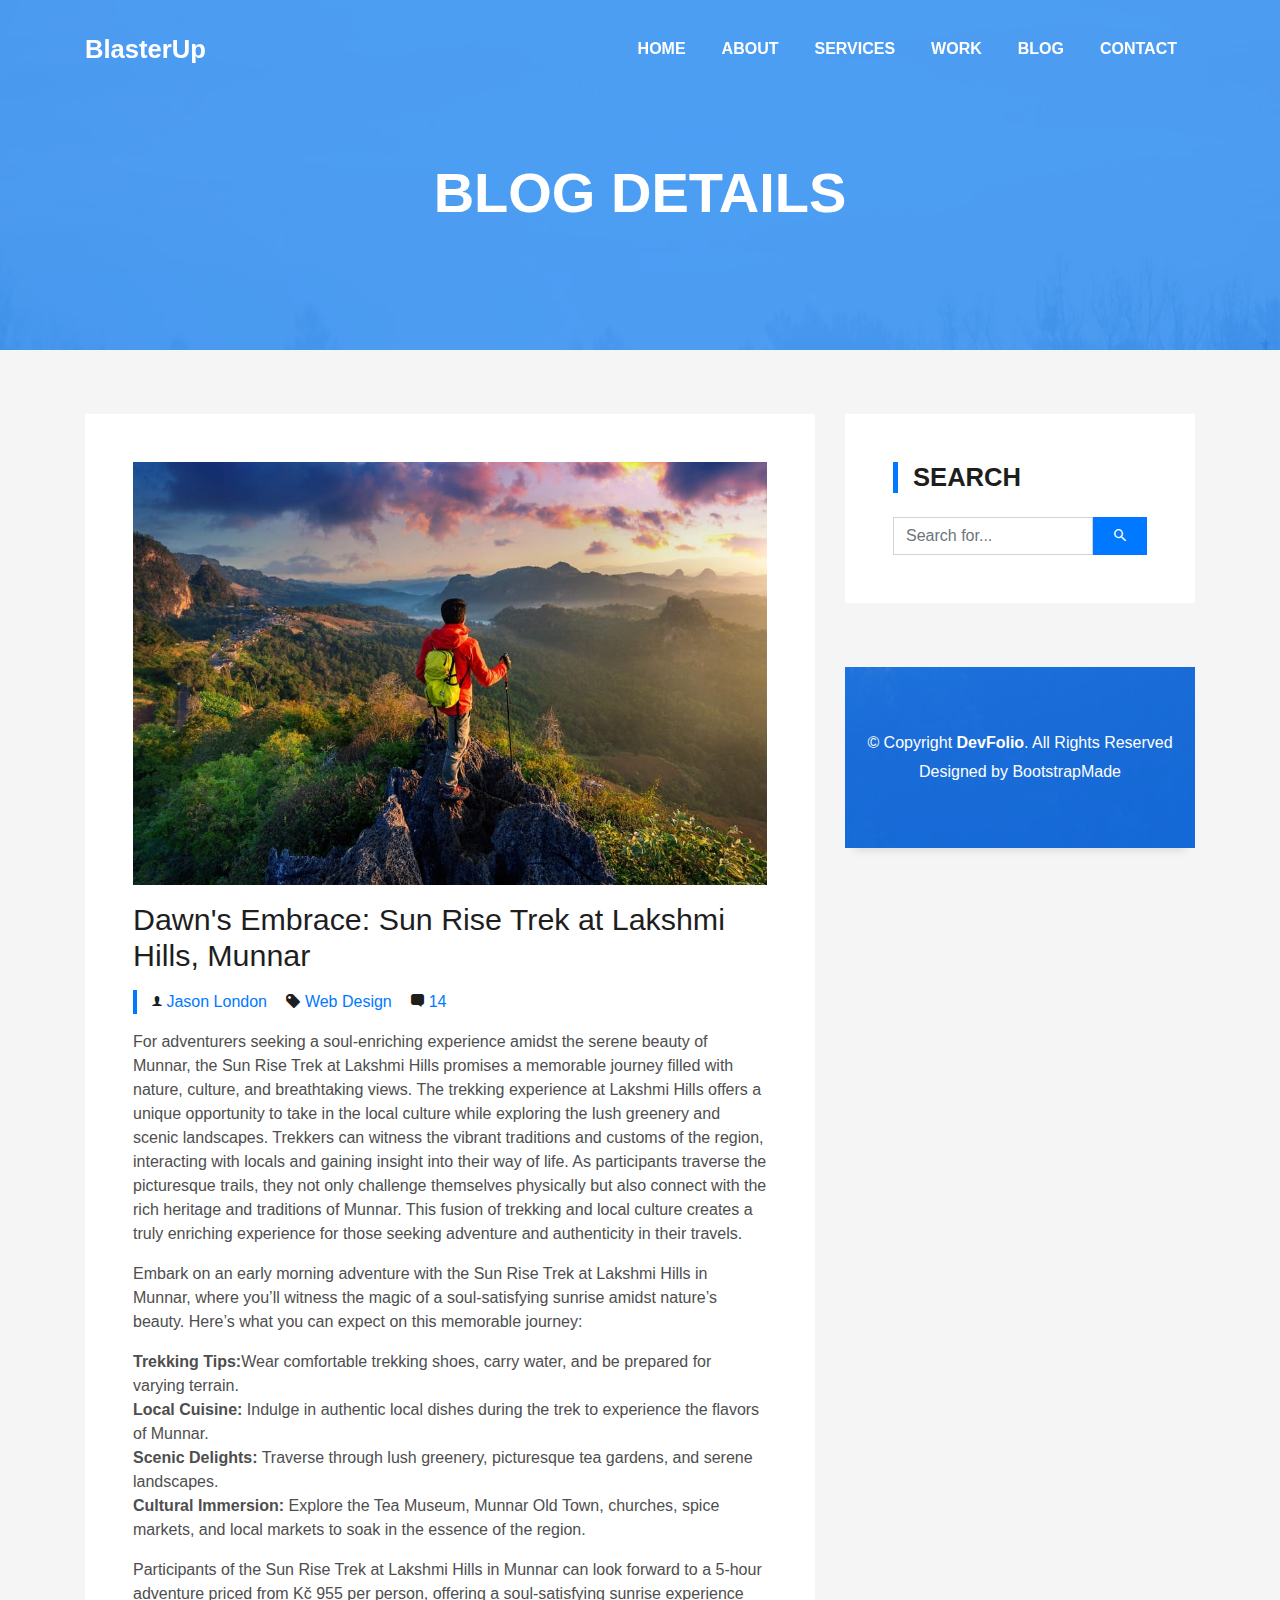
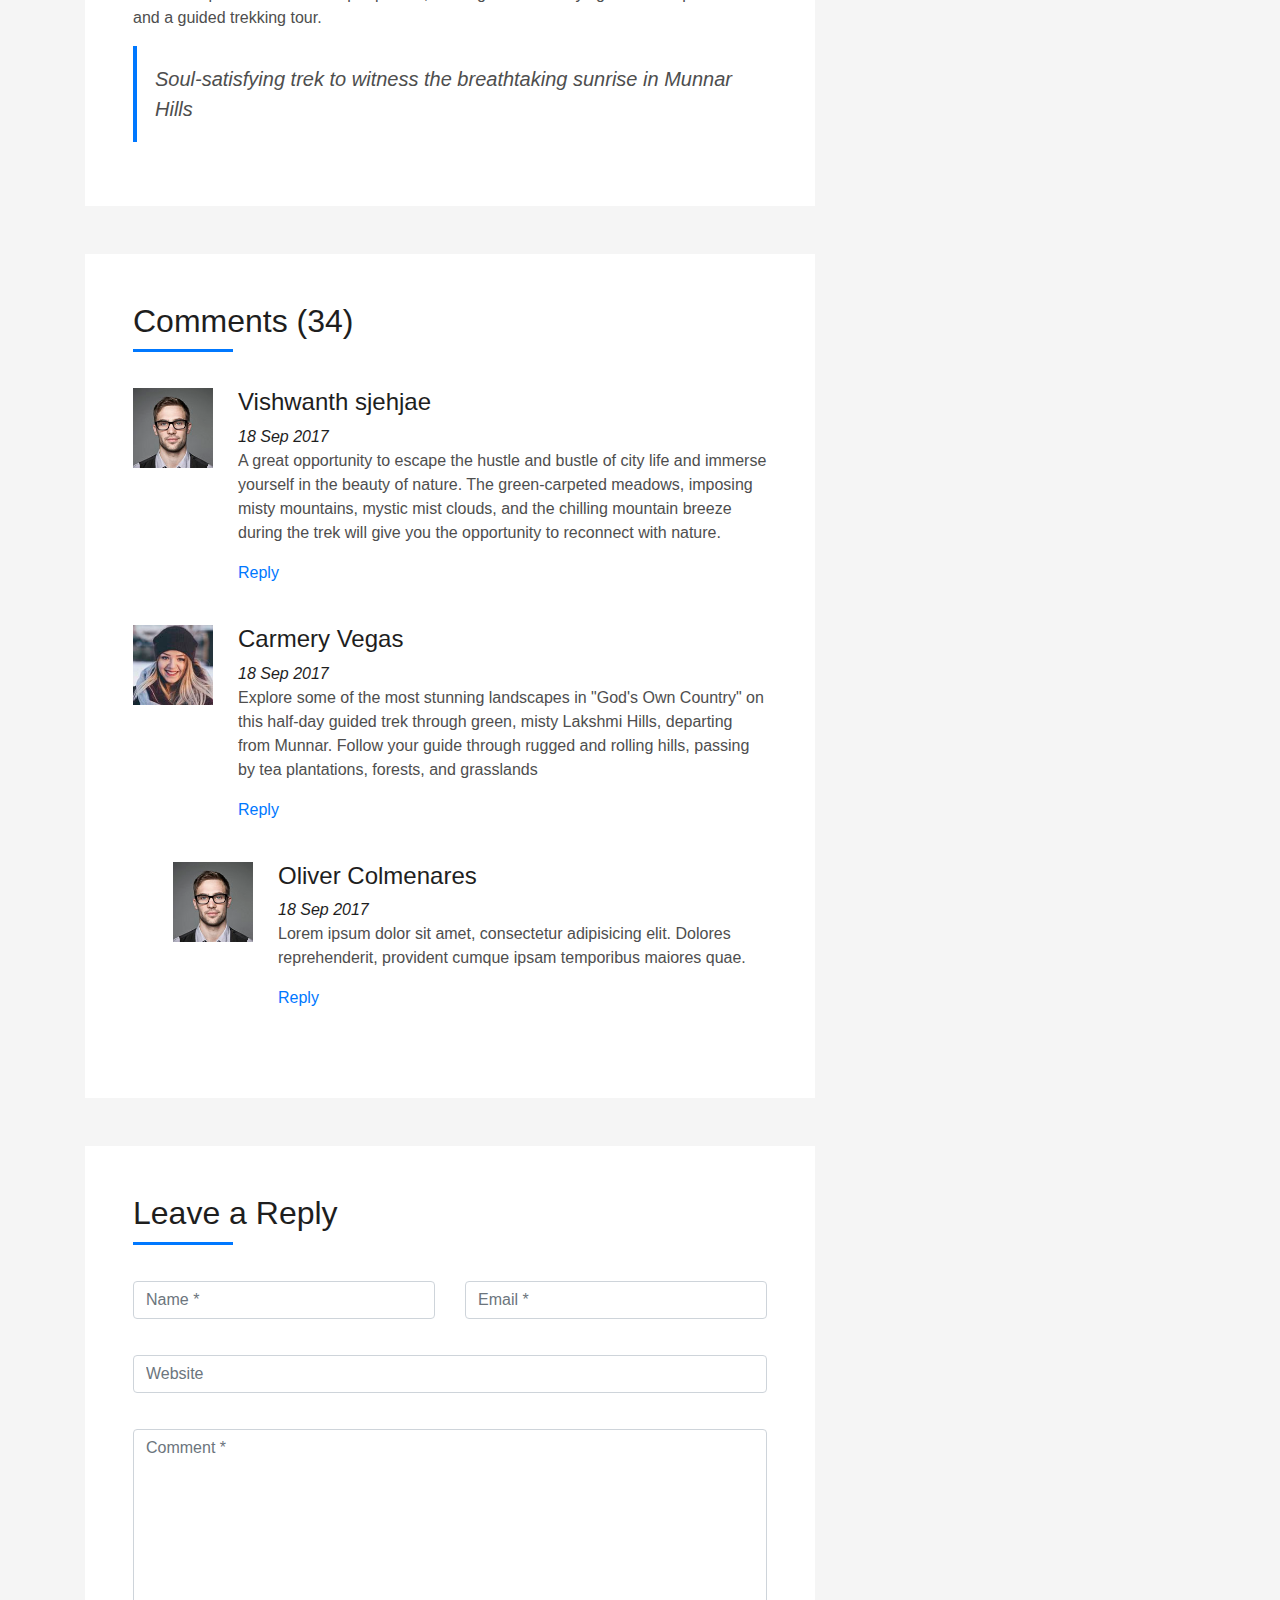
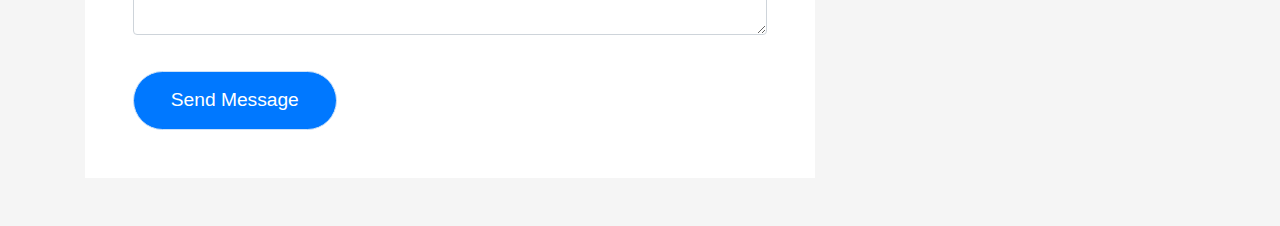
<file: blog-single.html>
<!DOCTYPE html>
<html lang="en">
<head>
  <meta charset="utf-8">
  <title>DevFolio Bootstrap Template</title>
  <meta content="width=device-width, initial-scale=1.0" name="viewport">
  <meta content="" name="keywords">
  <meta content="" name="description">

  <!-- Favicons -->
  <link href="img/favicon.png" rel="icon">
  <link href="img/apple-touch-icon.png" rel="apple-touch-icon">

  <!-- Bootstrap CSS File -->
  <link href="lib/bootstrap/css/bootstrap.min.css" rel="stylesheet">

  <!-- Libraries CSS Files -->
  <link href="lib/font-awesome/css/font-awesome.min.css" rel="stylesheet">
  <link href="lib/animate/animate.min.css" rel="stylesheet">
  <link href="lib/ionicons/css/ionicons.min.css" rel="stylesheet">
  <link href="lib/owlcarousel/assets/owl.carousel.min.css" rel="stylesheet">
  <link href="lib/lightbox/css/lightbox.min.css" rel="stylesheet">

  <!-- Main Stylesheet File -->
  <link href="css/style.css" rel="stylesheet">

  <!-- =======================================================
    Theme Name: DevFolio
    Theme URL: https://bootstrapmade.com/devfolio-bootstrap-portfolio-html-template/
    Author: BootstrapMade.com
    License: https://bootstrapmade.com/license/
  ======================================================= -->
</head>

<body>
  <!--/ Nav Star /-->
  <nav class="navbar navbar-b navbar-trans navbar-expand-md fixed-top" id="mainNav">
    <div class="container">
      <a class="navbar-brand js-scroll" href="#page-top">BlasterUp</a>
      <button class="navbar-toggler collapsed" type="button" data-toggle="collapse" data-target="#navbarDefault"
        aria-controls="navbarDefault" aria-expanded="false" aria-label="Toggle navigation">
        <span></span>
        <span></span>
        <span></span>
      </button>
      <div class="navbar-collapse collapse justify-content-end" id="navbarDefault">
        <ul class="navbar-nav">
          <li class="nav-item">
            <a class="nav-link js-scroll" href="index.html">Home</a>
          </li>
          <li class="nav-item">
            <a class="nav-link js-scroll" href="#">About</a>
          </li>
          <li class="nav-item">
            <a class="nav-link js-scroll" href="#">Services</a>
          </li>
          <li class="nav-item">
            <a class="nav-link js-scroll" href="#">Work</a>
          </li>
          <li class="nav-item">
            <a class="nav-link js-scroll" href="#">Blog</a>
          </li>
          <li class="nav-item">
            <a class="nav-link js-scroll" href="#">Contact</a>
          </li>
        </ul>
      </div>
    </div>
  </nav>
  <!--/ Nav End /-->

  <!--/ Intro Skew Star /-->
  <div class="intro intro-single route bg-image" style="background-image: url(img/overlay-bg.jpg)">
    <div class="overlay-mf"></div>
    <div class="intro-content display-table">
      <div class="table-cell">
        <div class="container">
          <h2 class="intro-title mb-4">Blog Details</h2>
        <!--<ol class="breadcrumb d-flex justify-content-center">
            <li class="breadcrumb-item">
              <a href="#">Home</a>
            </li>
            <li class="breadcrumb-item">
              <a href="#">Library</a>
            </li>
            <li class="breadcrumb-item active">Data</li>
          </ol>-->
        </div>
      </div>
    </div>
  </div>
  <!--/ Intro Skew End /-->

  <!--/ Section Blog-Single Star /-->
  <section class="blog-wrapper sect-pt4" id="blog">
    <div class="container">
      <div class="row">
        <div class="col-md-8">
          <div class="post-box">
            <div class="post-thumb">
              <img src="img/145.jpg" class="img-fluid" alt="">
            </div>
            <div class="post-meta">
              <h1 class="article-title">Dawn's Embrace: Sun Rise Trek at Lakshmi Hills, Munnar</h1>
              <ul>
                <li>
                  <span class="ion-ios-person"></span>
                  <a href="#">Jason London</a>
                </li>
                <li>
                  <span class="ion-pricetag"></span>
                  <a href="#">Web Design</a>
                </li>
                <li>
                  <span class="ion-chatbox"></span>
                  <a href="#">14</a>
                </li>
              </ul>
            </div>
            <div class="article-content">
              <p>
                For adventurers seeking a soul-enriching experience amidst the serene beauty of Munnar, 
                the Sun Rise Trek at Lakshmi Hills promises a memorable journey filled with nature, culture, and breathtaking views.
                The trekking experience at Lakshmi Hills offers a unique opportunity to take in the local culture while exploring the 
                lush greenery and scenic landscapes. Trekkers can witness the vibrant traditions and customs of the region, 
                interacting with locals and gaining insight into their way of life.
                As participants traverse the picturesque trails, they not only challenge themselves physically but also connect with 
                the rich heritage and traditions of Munnar. This fusion of trekking and local culture creates a truly enriching 
                experience for those seeking adventure and authenticity in their travels.
              </p>
              <p>
                Embark on an early morning adventure with the Sun Rise Trek at Lakshmi Hills in Munnar, 
                where you’ll witness the magic of a soul-satisfying sunrise amidst nature’s beauty. 
                Here’s what you can expect on this memorable journey:
              </p>
              <p>
                <strong>Trekking Tips:</strong>Wear comfortable trekking shoes, carry water, and be prepared for varying terrain.
              <br>
              <strong>Local Cuisine:</strong> Indulge in authentic local dishes during the trek to experience the flavors of Munnar.
              <br>
              <strong> Scenic Delights:</strong> Traverse through lush greenery, picturesque tea gardens, and serene landscapes.
              <br>
              <strong> Cultural Immersion:</strong> Explore the Tea Museum, Munnar Old Town, churches, spice markets, and local markets to soak in the essence of the region.
              <br>
              </p>
              <p>
                Participants of the Sun Rise Trek at Lakshmi Hills in Munnar can look forward to a 5-hour adventure priced from Kč 955 per person, 
                offering a soul-satisfying sunrise experience and a guided trekking tour.
              </p>
              <blockquote class="blockquote">
                <p class="mb-0">
                  Soul-satisfying trek to witness the breathtaking sunrise in Munnar Hills</p>
              </blockquote>
              
            </div>
          </div>
          <div class="box-comments">
            <div class="title-box-2">
              <h4 class="title-comments title-left">Comments (34)</h4>
            </div>
            <ul class="list-comments">
              <li>
                <div class="comment-avatar">
                  <img src="img/testimonial-2.jpg" alt="">
                </div>
                <div class="comment-details">
                  <h4 class="comment-author">Vishwanth sjehjae</h4>
                  <span>18 Sep 2017</span>
                  <p>
                    A great opportunity to escape the hustle and bustle of city life and immerse yourself in the beauty of nature. 
                    The green-carpeted meadows, imposing misty mountains, 
                    mystic mist clouds, and the chilling mountain breeze during the trek will give you the opportunity to reconnect with nature.
                  </p>
                  <a href="3">Reply</a>
                </div>
              </li>
              <li>
                <div class="comment-avatar">
                  <img src="img/testimonial-4.jpg" alt="">
                </div>
                <div class="comment-details">
                  <h4 class="comment-author">Carmery Vegas</h4>
                  <span>18 Sep 2017</span>
                  <p>
                    Explore some of the most stunning landscapes in "God's Own Country" on this half-day guided trek through green, misty Lakshmi Hills, departing from Munnar. 
                    Follow your guide through rugged and rolling hills, passing by tea plantations, forests, and grasslands
                  </p>
                  <a href="3">Reply</a>
                </div>
              </li>
              <li class="comment-children">
                <div class="comment-avatar">
                  <img src="img/testimonial-2.jpg" alt="">
                </div>
                <div class="comment-details">
                  <h4 class="comment-author">Oliver Colmenares</h4>
                  <span>18 Sep 2017</span>
                  <p>
                    Lorem ipsum dolor sit amet, consectetur adipisicing elit. Dolores reprehenderit, provident cumque
                    ipsam temporibus maiores
                    quae.
                  </p>
                  <a href="3">Reply</a>
                </div>
              </li>
              <!--
              <li>
                <div class="comment-avatar">
                  <img src="img/testimonial-2.jpg" alt="">
                </div>
                <div class="comment-details">
                  <h4 class="comment-author">Oliver Colmenares</h4>
                  <span>18 Sep 2017</span>
                  <p>
                    Lorem ipsum dolor sit amet, consectetur adipisicing elit. Dolores reprehenderit, provident cumque
                    ipsam temporibus maiores
                    quae natus libero optio.
                  </p>
                  <a href="3">Reply</a>
                </div>
              </li>
              -->
            </ul>
          </div>
          <div class="form-comments ">
            <div class="title-box-2">
              <h3 class="title-left">
                Leave a Reply
              </h3>
            </div>
            <form class="form-mf">
              <div class="row">
                <div class="col-md-6 mb-3">
                  <div class="form-group">
                    <input type="text" class="form-control input-mf" id="inputName" placeholder="Name *" required>
                  </div>
                </div>
                <div class="col-md-6 mb-3">
                  <div class="form-group">
                    <input type="email" class="form-control input-mf" id="inputEmail1" placeholder="Email *" required>
                  </div>
                </div>
                <div class="col-md-12 mb-3">
                  <div class="form-group">
                    <input type="url" class="form-control input-mf" id="inputUrl" placeholder="Website">
                  </div>
                </div>
                <div class="col-md-12 mb-3">
                  <div class="form-group">
                    <textarea id="textMessage" class="form-control input-mf" placeholder="Comment *" name="message"
                      cols="45" rows="8" required></textarea>
                  </div>
                </div>
                <div class="col-md-12">
                  <button type="submit" class="button button-a button-big button-rouded">Send Message</button>
                </div>
              </div>
            </form>
          </div>
        </div>
        <div class="col-md-4">
          <div class="widget-sidebar sidebar-search">
            <h5 class="sidebar-title">Search</h5>
            <div class="sidebar-content">
              <form>
                <div class="input-group">
                  <input type="text" class="form-control" placeholder="Search for..." aria-label="Search for...">
                  <span class="input-group-btn">
                    <button class="btn btn-secondary btn-search" type="button">
                      <span class="ion-android-search"></span>
                    </button>
                  </span>
                </div>
              </form>
            </div>
          </div>
          <!--
          <div class="widget-sidebar">
            <h5 class="sidebar-title">Recent Post</h5>
            <div class="sidebar-content">
              <ul class="list-sidebar">
                <li>
                  <a href="#">Atque placeat maiores.</a>
                </li>
                <li>
                  <a href="#">Lorem ipsum dolor sit amet consectetur</a>
                </li>
                <li>
                  <a href="#">Nam quo autem exercitationem.</a>
                </li>
                <li>
                  <a href="#">Atque placeat maiores nam quo autem</a>
                </li>
                <li>
                  <a href="#">Nam quo autem exercitationem.</a>
                </li>
              </ul>
            </div>
          </div>
          <div class="widget-sidebar">
            <h5 class="sidebar-title">Archives</h5>
            <div class="sidebar-content">
              <ul class="list-sidebar">
                <li>
                  <a href="#">September, 2017.</a>
                </li>
                <li>
                  <a href="#">April, 2017.</a>
                </li>
                <li>
                  <a href="#">Nam quo autem exercitationem.</a>
                </li>
                <li>
                  <a href="#">Atque placeat maiores nam quo autem</a>
                </li>
                <li>
                  <a href="#">Nam quo autem exercitationem.</a>
                </li>
              </ul>
            </div>
          </div>
          <div class="widget-sidebar widget-tags">
            <h5 class="sidebar-title">Tags</h5>
            <div class="sidebar-content">
              <ul>
                <li>
                  <a href="#">Web.</a>
                </li>
                <li>
                  <a href="#">Design.</a>
                </li>
                <li>
                  <a href="#">Travel.</a>
                </li>
                <li>
                  <a href="#">Photoshop</a>
                </li>
                <li>
                  <a href="#">Corel Draw</a>
                </li>
                <li>
                  <a href="#">JavaScript</a>
                </li>
              </ul>
            </div>
          </div>
        </div>
      </div>
    </div>
  </section>
  <!--/ Section Blog-Single End /-->

  <!--/ Section Contact-Footer Star /-->
  <section class="paralax-mf footer-paralax bg-image sect-mt4 route" style="background-image: url(img/overlay-bg.jpg)">
    <div class="overlay-mf"></div>
    <footer>
      <div class="container">
        <div class="row">
          <div class="col-sm-12">
            <div class="copyright-box">
              <p class="copyright">&copy; Copyright <strong>DevFolio</strong>. All Rights Reserved</p>
              <div class="credits">
                <!--
                  All the links in the footer should remain intact.
                  You can delete the links only if you purchased the pro version.
                  Licensing information: https://bootstrapmade.com/license/
                  Purchase the pro version with working PHP/AJAX contact form: https://bootstrapmade.com/buy/?theme=DevFolio
                -->
                Designed by <a href="https://bootstrapmade.com/">BootstrapMade</a>
              </div>
            </div>
          </div>
        </div>
      </div>
    </footer>
  </section>
  <!--/ Section Contact-footer End /-->

  <a href="#" class="back-to-top"><i class="fa fa-chevron-up"></i></a>
  <div id="preloader"></div>

  <!-- JavaScript Libraries -->
  <script src="lib/jquery/jquery.min.js"></script>
  <script src="lib/jquery/jquery-migrate.min.js"></script>
  <script src="lib/popper/popper.min.js"></script>
  <script src="lib/bootstrap/js/bootstrap.min.js"></script>
  <script src="lib/easing/easing.min.js"></script>
  <script src="lib/counterup/jquery.waypoints.min.js"></script>
  <script src="lib/counterup/jquery.counterup.js"></script>
  <script src="lib/owlcarousel/owl.carousel.min.js"></script>
  <script src="lib/lightbox/js/lightbox.min.js"></script>
  <script src="lib/typed/typed.min.js"></script>
  <!-- Contact Form JavaScript File -->
  <script src="contactform/contactform.js"></script>

  <!-- Template Main Javascript File -->
  <script src="js/main.js"></script>

</body>
</html>
</file>
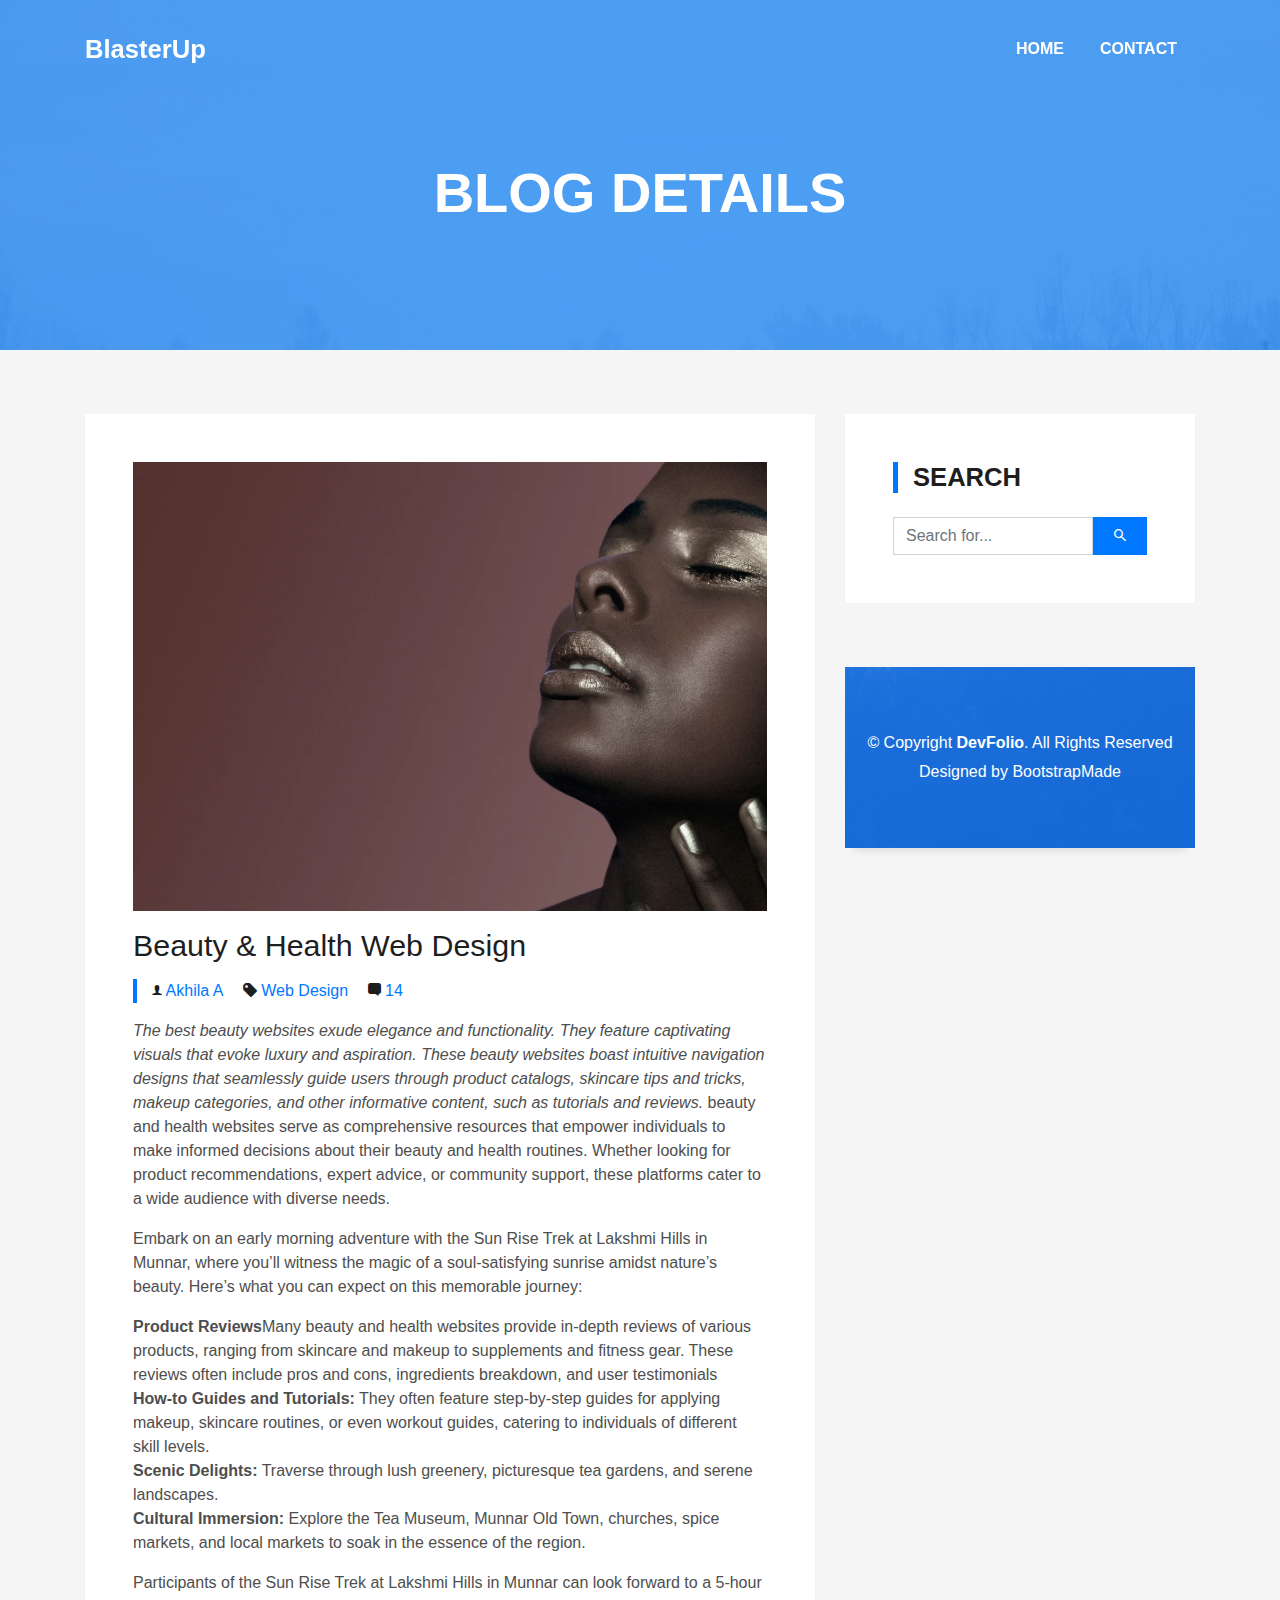
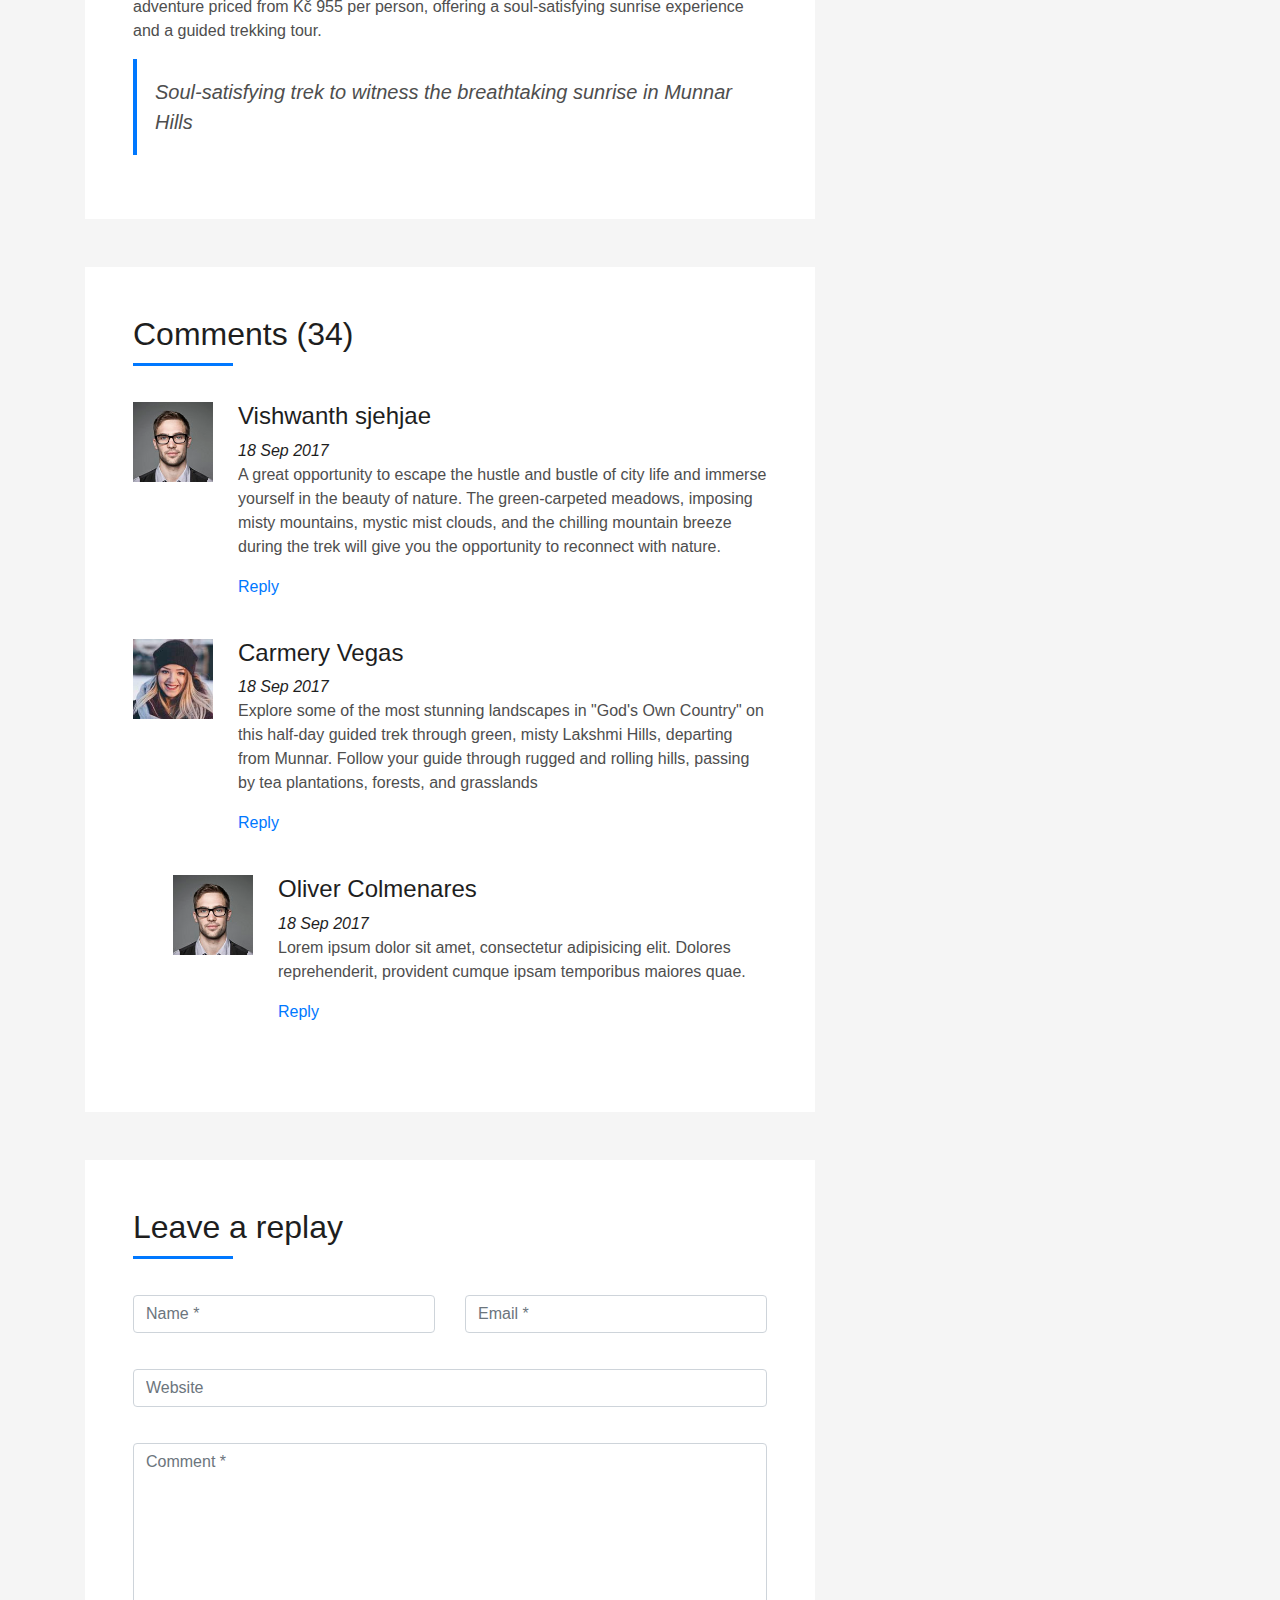
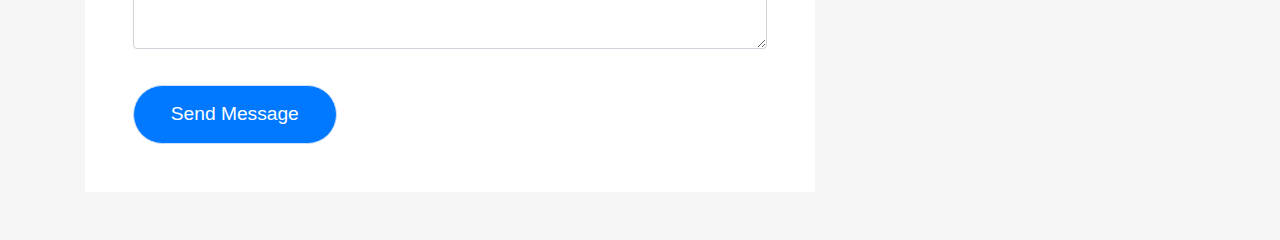
<file: blog2.html>
<!DOCTYPE html>
<html lang="en">
<head>
  <meta charset="utf-8">
  <title>DevFolio Bootstrap Template</title>
  <meta content="width=device-width, initial-scale=1.0" name="viewport">
  <meta content="" name="keywords">
  <meta content="" name="description">

  <!-- Favicons -->
  <link href="img/favicon.png" rel="icon">
  <link href="img/apple-touch-icon.png" rel="apple-touch-icon">

  <!-- Bootstrap CSS File -->
  <link href="lib/bootstrap/css/bootstrap.min.css" rel="stylesheet">

  <!-- Libraries CSS Files -->
  <link href="lib/font-awesome/css/font-awesome.min.css" rel="stylesheet">
  <link href="lib/animate/animate.min.css" rel="stylesheet">
  <link href="lib/ionicons/css/ionicons.min.css" rel="stylesheet">
  <link href="lib/owlcarousel/assets/owl.carousel.min.css" rel="stylesheet">
  <link href="lib/lightbox/css/lightbox.min.css" rel="stylesheet">

  <!-- Main Stylesheet File -->
  <link href="css/style.css" rel="stylesheet">

  <!-- =======================================================
    Theme Name: DevFolio
    Theme URL: https://bootstrapmade.com/devfolio-bootstrap-portfolio-html-template/
    Author: BootstrapMade.com
    License: https://bootstrapmade.com/license/
  ======================================================= -->
</head>

<body>
  <!--/ Nav Star /-->
  <nav class="navbar navbar-b navbar-trans navbar-expand-md fixed-top" id="mainNav">
    <div class="container">
      <a class="navbar-brand js-scroll" href="#page-top">BlasterUp</a>
      <button class="navbar-toggler collapsed" type="button" data-toggle="collapse" data-target="#navbarDefault"
        aria-controls="navbarDefault" aria-expanded="false" aria-label="Toggle navigation">
        <span></span>
        <span></span>
        <span></span>
      </button>
      <div class="navbar-collapse collapse justify-content-end" id="navbarDefault">
        <ul class="navbar-nav">
          <li class="nav-item">
            <a class="nav-link js-scroll" href="index.html">Home</a>
          </li>
          <li class="nav-item">
            <a class="nav-link js-scroll" href="#">Contact</a>
          </li>
        </ul>
      </div>
    </div>
  </nav>
  <!--/ Nav End /-->

  <!--/ Intro Skew Star /-->
  <div class="intro intro-single route bg-image" style="background-image: url(img/overlay-bg.jpg)">
    <div class="overlay-mf"></div>
    <div class="intro-content display-table">
      <div class="table-cell">
        <div class="container">
          <h2 class="intro-title mb-4">Blog Details</h2>
        </div>
      </div>
    </div>
  </div>
  <!--/ Intro Skew End /-->

  <!--/ Section Blog-Single Star /-->
  <section class="blog-wrapper sect-pt4" id="blog">
    <div class="container">
      <div class="row">
        <div class="col-md-8">
          <div class="post-box">
            <div class="post-thumb">
              <img src="img/beauty.webp" class="img-fluid" alt="">
            </div>
            <div class="post-meta">
              <h1 class="article-title">Beauty & Health Web Design</h1>
              <ul>
                <li>
                  <span class="ion-ios-person"></span>
                  <a href="#">Akhila A</a>
                </li>
                <li>
                  <span class="ion-pricetag"></span>
                  <a href="#">Web Design</a>
                </li>
                <li>
                  <span class="ion-chatbox"></span>
                  <a href="#">14</a>
                </li>
              </ul>
            </div>
            <div class="article-content">
              <p>
                <em>The best beauty websites exude elegance and functionality. They feature captivating visuals that evoke luxury and aspiration. 
                These beauty websites boast intuitive navigation designs that seamlessly guide users through product catalogs, 
                skincare tips and tricks, makeup categories, and other informative content, such as tutorials and reviews.</em>
                beauty and health websites serve as comprehensive resources that empower individuals to make informed decisions 
                about their beauty and health routines. Whether looking for product recommendations, expert advice, or community support,
                 these platforms cater to a wide audience with diverse needs.
              </p>
              <p>
                Embark on an early morning adventure with the Sun Rise Trek at Lakshmi Hills in Munnar, 
                where you’ll witness the magic of a soul-satisfying sunrise amidst nature’s beauty. 
                Here’s what you can expect on this memorable journey:
              </p>
              <p>
                <strong>Product Reviews</strong>Many beauty and health websites provide in-depth reviews of various products,
                 ranging from skincare and makeup to supplements and fitness gear. These reviews often include pros and cons, 
                ingredients breakdown, and user testimonials
                <br>
              <strong>How-to Guides and Tutorials:</strong> They often feature step-by-step guides for applying makeup, skincare routines, 
              or even workout guides, catering to individuals of different skill levels.
              <br>
              <strong> Scenic Delights:</strong> Traverse through lush greenery, picturesque tea gardens, and serene landscapes.
              <br>
              <strong> Cultural Immersion:</strong> Explore the Tea Museum, Munnar Old Town, churches, spice markets, and local markets to soak in the essence of the region.
              <br>
              </p>
              <p>
                Participants of the Sun Rise Trek at Lakshmi Hills in Munnar can look forward to a 5-hour adventure priced from Kč 955 per person, 
                offering a soul-satisfying sunrise experience and a guided trekking tour.
              </p>
              <blockquote class="blockquote">
                <p class="mb-0">
                  Soul-satisfying trek to witness the breathtaking sunrise in Munnar Hills</p>
              </blockquote>
              
            </div>
          </div>
          <div class="box-comments">
            <div class="title-box-2">
              <h4 class="title-comments title-left">Comments (34)</h4>
            </div>
            <ul class="list-comments">
              <li>
                <div class="comment-avatar">
                  <img src="img/testimonial-2.jpg" alt="">
                </div>
                <div class="comment-details">
                  <h4 class="comment-author">Vishwanth sjehjae</h4>
                  <span>18 Sep 2017</span>
                  <p>
                    A great opportunity to escape the hustle and bustle of city life and immerse yourself in the beauty of nature. 
                    The green-carpeted meadows, imposing misty mountains, 
                    mystic mist clouds, and the chilling mountain breeze during the trek will give you the opportunity to reconnect with nature.
                  </p>
                  <a href="3">Reply</a>
                </div>
              </li>
              <li>
                <div class="comment-avatar">
                  <img src="img/testimonial-4.jpg" alt="">
                </div>
                <div class="comment-details">
                  <h4 class="comment-author">Carmery Vegas</h4>
                  <span>18 Sep 2017</span>
                  <p>
                    Explore some of the most stunning landscapes in "God's Own Country" on this half-day guided trek through green, misty Lakshmi Hills, departing from Munnar. 
                    Follow your guide through rugged and rolling hills, passing by tea plantations, forests, and grasslands
                  </p>
                  <a href="3">Reply</a>
                </div>
              </li>
              <li class="comment-children">
                <div class="comment-avatar">
                  <img src="img/testimonial-2.jpg" alt="">
                </div>
                <div class="comment-details">
                  <h4 class="comment-author">Oliver Colmenares</h4>
                  <span>18 Sep 2017</span>
                  <p>
                    Lorem ipsum dolor sit amet, consectetur adipisicing elit. Dolores reprehenderit, provident cumque
                    ipsam temporibus maiores
                    quae.
                  </p>
                  <a href="3">Reply</a>
                </div>
            </li>
            </ul>
          </div>



          <!--form starts-->
          <div class="form-comments ">
            <div class="title-box-2">
              <h3 class="title-left">
                Leave a replay</h3>
            </div>
            <form class="form-mf">
              <div class="row">
                <div class="col-md-6 mb-3">
                  <div class="form-group">
                    <input type="text" class="form-control input-mf" id="inputName" placeholder="Name *" required>
                  </div>
                </div>
                <div class="col-md-6 mb-3">
                  <div class="form-group">
                    <input type="email" class="form-control input-mf" id="inputEmail1" placeholder="Email *" required>
                  </div>
                </div>
                <div class="col-md-12 mb-3">
                  <div class="form-group">
                    <input type="url" class="form-control input-mf" id="inputUrl" placeholder="Website">
                  </div>
                </div>
                <div class="col-md-12 mb-3">
                  <div class="form-group">
                    <textarea id="textMessage" class="form-control input-mf" placeholder="Comment *" name="message"
                      cols="45" rows="8" required></textarea>
                  </div>
                </div>
                <div class="col-md-12">
                  <button type="submit" class="button button-a button-big button-rouded">Send Message</button>
                </div>
              </div>
            </form>
          </div>
        </div>
        <div class="col-md-4">
          <div class="widget-sidebar sidebar-search">
            <h5 class="sidebar-title">Search</h5>
            <div class="sidebar-content">
              <form>
                <div class="input-group">
                  <input type="text" class="form-control" placeholder="Search for..." aria-label="Search for...">
                  <span class="input-group-btn">
                    <button class="btn btn-secondary btn-search" type="button">
                      <span class="ion-android-search"></span>
                    </button>
                  </span>
                </div>
              </form>
            </div>
          </div>
          
 <div>
  <section class="paralax-mf footer-paralax bg-image sect-mt4 route" style="background-image: url(img/overlay-bg.jpg)">
    <div class="overlay-mf"></div>
    <footer>
      <div class="container">
        <div class="row">
          <div class="col-sm-12">
            <div class="copyright-box">
              <p class="copyright">&copy; Copyright <strong>DevFolio</strong>. All Rights Reserved</p>
              <div class="credits">
              <!--
                  All the links in the footer should remain intact.
                  You can delete the links only if you purchased the pro version.
                  Licensing information: https://bootstrapmade.com/license/
                  Purchase the pro version with working PHP/AJAX contact form: https://bootstrapmade.com/buy/?theme=DevFolio
                -->
                Designed by <a href="https://bootstrapmade.com/">BootstrapMade</a>
              </div>
            </div>
          </div>
        </div>
    </div>
      </div>
    </footer>
  </section>
  <!--/ Section Contact-footer End /-->

  <a href="#" class="back-to-top"><i class="fa fa-chevron-up"></i></a>
  <div id="preloader"></div>

  <!-- JavaScript Libraries -->
  <script src="lib/jquery/jquery.min.js"></script>
  <script src="lib/jquery/jquery-migrate.min.js"></script>
  <script src="lib/popper/popper.min.js"></script>
  <script src="lib/bootstrap/js/bootstrap.min.js"></script>
  <script src="lib/easing/easing.min.js"></script>
  <script src="lib/counterup/jquery.waypoints.min.js"></script>
  <script src="lib/counterup/jquery.counterup.js"></script>
  <script src="lib/owlcarousel/owl.carousel.min.js"></script>
  <script src="lib/lightbox/js/lightbox.min.js"></script>
  <script src="lib/typed/typed.min.js"></script>
  <!-- Contact Form JavaScript File -->
  <script src="contactform/contactform.js"></script>

  <!-- Template Main Javascript File -->
  <script src="js/main.js"></script>

</body>
</html>
</file>
<file: css/style.css>
/*
  Theme Name: DevFolio
  Theme URL: https://bootstrapmade.com/devfolio-bootstrap-portfolio-html-template/
  Author: BootstrapMade.com
  License: https://bootstrapmade.com/license/
*/

/*======================================
//--//-->   STYLES GENERALES
======================================*/

body {
  background-color: #f5f5f5;
  color: #4e4e4e;
}

h1,
h2,
h3,
h4,
h5,
h6 {
  color: #1e1e1e;
}

a {
  color: #1e1e1e;
  transition: all 0.5s ease-in-out;
}

a:hover {
  color: #0078ff;
  text-decoration: none;
  transition: all 0.5s ease-in-out;
}

.p-r {
  position: relative;
}

.color-a {
  color: #0078ff;
}

.color-d {
  color: #f5f5f5;
}

.color-text-a {
  color: #4e4e4e;
}

.box-shadow,
.paralax-mf,
.service-box,
.work-box,
.card-blog {
  box-shadow: 0 13px 8px -10px rgba(0, 0, 0, 0.1);
}

.box-shadow-a,
.button:hover {
  box-shadow: 0 0 0 4px #cde1f8;
}

.display-5 {
  font-size: 2.5rem;
  font-weight: 300;
  line-height: 1.1;
}

.display-6 {
  font-size: 2rem;
  font-weight: 300;
  line-height: 1.1;
}

.avatar {
  width: 32px;
  height: 32px;
  margin-right: 4px;
  overflow: hidden;
}

.bg-image {
  background-repeat: no-repeat;
  background-attachment: fixed;
  background-size: cover;
  background-position: center center;
}

.overlay-mf {
  background-color: #0078ff;
}

.overlay-mf {
  position: absolute;
  top: 0;
  left: 0px;
  padding: 0;
  height: 100%;
  width: 100%;
  opacity: .7;
}

.paralax-mf {
  position: relative;
  padding: 8rem 0;
  width: 100%;
}

.display-table {
  width: 100%;
  height: 100%;
  display: table;
}

.table-cell {
  display: table-cell;
  vertical-align: middle;
}

/*--/ Sections /--*/

.sect-4 {
  padding: 4rem 0;
}

.sect-pt4 {
  padding-top: 4rem;
}

.sect-mt4 {
  margin-top: 4rem;
}

/*--/ Title s /--*/

.title-s {
  font-weight: 600;
  color: #1e1e1e;
  font-size: 1.1rem;
}

/*--/ Title A /--*/

.title-box {
  margin-bottom: 4rem;
}

.title-a {
  font-size: 3rem;
  font-weight: bold;
  text-transform: uppercase;
}

.subtitle-a {
  color: #4e4e4e;
}

.line-mf {
  width: 40px;
  height: 5px;
  background-color: #0078ff;
  margin: 0 auto;
}

/*--/ Title Left /--*/

.title-box-2 {
  margin-bottom: 3rem;
}

.title-left {
  font-size: 2rem;
  position: relative;
}

.title-left:before {
  content: '';
  position: absolute;
  height: 3px;
  background-color: #0078ff;
  width: 100px;
  bottom: -12px;
}

/*------/ Box /------*/

.box-pl2 {
  padding-left: 2rem;
}

.box-shadow-full {
  padding: 3rem 1.25rem;
  position: relative;
  background-color: #fff;
  margin-bottom: 3rem;
  z-index: 2;
  box-shadow: 0 1px 1px 0 rgba(0, 0, 0, 0.06), 0 2px 5px 0 rgba(0, 0, 0, 0.2);
}

/*------/ Socials /------*/

.socials {
  padding: 1.5rem 0;
}

.socials ul li {
  display: inline-block;
}

.socials .ico-circle {
  height: 40px;
  width: 40px;
  font-size: 1.7rem;
  border-radius: 50%;
  line-height: 1.4;
  margin: 0 15px 0 0;
  box-shadow: 0 0 0 3px #0078ff;
  transition: all 500ms ease;
}

.socials .ico-circle:hover {
  background-color: #0078ff;
  color: #fff;
  box-shadow: 0 0 0 3px #cde1f8;
  transition: all 500ms ease;
}

/*------/ Ul resect /------*/

.ul-resect,
.socials ul,
.list-ico,
.blog-wrapper .post-meta ul,
.box-comments .list-comments,
.widget-sidebar .list-sidebar,
.widget-tags ul {
  list-style: none;
  padding-left: 0;
  margin-bottom: 0;
}

.list-ico {
  line-height: 2;
}

.list-ico span {
  color: #0078ff;
  margin-right: 10px;
}

/*------/ Ico Circle /------*/

.ico-circle {
  height: 100px;
  width: 100px;
  font-size: 2rem;
  border-radius: 50%;
  line-height: 1.55;
  margin: 0 auto;
  text-align: center;
  box-shadow: 0 0 0 10px #0078ff;
  display: block;
}

/*------/ Owl Carousel /------*/

.owl-theme .owl-dots {
  text-align: center;
  margin-top: 18px;
}

.owl-theme .owl-dots .owl-dot {
  display: inline-block;
}

.owl-theme .owl-dots .owl-dot span {
  width: 18px;
  height: 7px;
  margin: 5px 5px;
  background: #cde1f8;
  border: 0px solid #cde1f8;
  display: block;
  transition: all 0.6s ease-in-out;
  cursor: pointer;
}

.owl-theme .owl-dots .owl-dot:hover span {
  background-color: #cde1f8;
}

.owl-theme .owl-dots .owl-dot.active span {
  background-color: #1B1B1B;
  width: 25px;
}

/*--/ Scrolltop s /--*/

.scrolltop-mf {
  position: relative;
  display: none;
}

.scrolltop-mf span {
  z-index: 999;
  position: fixed;
  width: 42px;
  height: 42px;
  background-color: #0078ff;
  opacity: .7;
  font-size: 1.6rem;
  line-height: 1.5;
  text-align: center;
  color: #fff;
  top: auto;
  left: auto;
  right: 30px;
  bottom: 50px;
  cursor: pointer;
  border-radius: 50%;
}

/* Back to top button */

.back-to-top {
  position: fixed;
  display: none;
  background: #0078ff;
  color: #fff;
  width: 44px;
  height: 44px;
  text-align: center;
  line-height: 1;
  font-size: 16px;
  border-radius: 50%;
  right: 15px;
  bottom: 15px;
  transition: background 0.5s;
  z-index: 11;
}

.back-to-top i {
  padding-top: 12px;
  color: #fff;
}

/* Prelaoder */

#preloader {
  position: fixed;
  top: 0;
  left: 0;
  right: 0;
  bottom: 0;
  z-index: 9999;
  overflow: hidden;
  background: #fff;
}

#preloader:before {
  content: "";
  position: fixed;
  top: calc(50% - 30px);
  left: calc(50% - 30px);
  border: 6px solid #f2f2f2;
  border-top: 6px solid #0078ff;
  border-radius: 50%;
  width: 60px;
  height: 60px;
  -webkit-animation: animate-preloader 1s linear infinite;
  animation: animate-preloader 1s linear infinite;
}

@-webkit-keyframes animate-preloader {
  0% {
    -webkit-transform: rotate(0deg);
    transform: rotate(0deg);
  }

  100% {
    -webkit-transform: rotate(360deg);
    transform: rotate(360deg);
  }
}

@keyframes animate-preloader {
  0% {
    -webkit-transform: rotate(0deg);
    transform: rotate(0deg);
  }

  100% {
    -webkit-transform: rotate(360deg);
    transform: rotate(360deg);
  }
}

/*======================================
//--//-->   NAVBAR
======================================*/

.navbar-b {
  transition: all .5s ease-in-out;
  background-color: transparent;
  padding-top: 1.563rem;
  padding-bottom: 1.563rem;
}

.navbar-b.navbar-reduce {
  box-shadow: 0px 6px 9px 0px rgba(0, 0, 0, 0.06);
}

.navbar-b.navbar-trans .nav-item,
.navbar-b.navbar-reduce .nav-item {
  position: relative;
  padding-right: 10px;
  padding-left: 0;
}

.navbar-b.navbar-trans .nav-link,
.navbar-b.navbar-reduce .nav-link {
  color: #fff;
  text-transform: uppercase;
  font-weight: 600;
}

.navbar-b.navbar-trans .nav-link:before,
.navbar-b.navbar-reduce .nav-link:before {
  content: '';
  position: absolute;
  margin-left: 0px;
  width: 0%;
  bottom: 0;
  left: 0;
  height: 2px;
  transition: all 500ms ease;
}

.navbar-b.navbar-trans .nav-link:hover,
.navbar-b.navbar-reduce .nav-link:hover {
  color: #1B1B1B;
}

.navbar-b.navbar-trans .nav-link:hover:before,
.navbar-b.navbar-reduce .nav-link:hover:before {
  width: 35px;
}

.navbar-b.navbar-trans .show > .nav-link:before,
.navbar-b.navbar-trans .active > .nav-link:before,
.navbar-b.navbar-trans .nav-link.show:before,
.navbar-b.navbar-trans .nav-link.active:before,
.navbar-b.navbar-reduce .show > .nav-link:before,
.navbar-b.navbar-reduce .active > .nav-link:before,
.navbar-b.navbar-reduce .nav-link.show:before,
.navbar-b.navbar-reduce .nav-link.active:before {
  width: 35px;
}

.navbar-b.navbar-trans .nav-link:before {
  background-color: #fff;
}

.navbar-b.navbar-trans .nav-link:hover {
  color: #fff;
}

.navbar-b.navbar-trans .show > .nav-link,
.navbar-b.navbar-trans .active > .nav-link,
.navbar-b.navbar-trans .nav-link.show,
.navbar-b.navbar-trans .nav-link.active {
  color: #fff;
}

.navbar-b.navbar-reduce {
  transition: all .5s ease-in-out;
  background-color: #fff;
  padding-top: 15px;
  padding-bottom: 15px;
}

.navbar-b.navbar-reduce .nav-link {
  color: #0078ff;
}

.navbar-b.navbar-reduce .nav-link:before {
  background-color: #0078ff;
}

.navbar-b.navbar-reduce .nav-link:hover {
  color: #0078ff;
}

.navbar-b.navbar-reduce .show > .nav-link,
.navbar-b.navbar-reduce .active > .nav-link,
.navbar-b.navbar-reduce .nav-link.show,
.navbar-b.navbar-reduce .nav-link.active {
  color: #0078ff;
}

.navbar-b.navbar-reduce .navbar-brand {
  color: #0078ff;
}

.navbar-b.navbar-reduce .navbar-toggler span {
  background-color: #1B1B1B;
}

.navbar-b .navbar-brand {
  color: #fff;
  font-size: 1.6rem;
  font-weight: 600;
}

.navbar-b .navbar-nav .dropdown-item.show .dropdown-menu,
.navbar-b .dropdown.show .dropdown-menu,
.navbar-b .dropdown-btn.show .dropdown-menu {
  -webkit-transform: translate3d(0px, 0px, 0px);
  transform: translate3d(0px, 0px, 0px);
  visibility: visible !important;
}

.navbar-b .dropdown-menu {
  margin: 1.12rem 0 0;
  border-radius: 0;
}

.navbar-b .dropdown-menu .dropdown-item {
  padding: .7rem 1.7rem;
  transition: all 500ms ease;
}

.navbar-b .dropdown-menu .dropdown-item:hover {
  background-color: #0078ff;
  color: #fff;
  transition: all 500ms ease;
}

.navbar-b .dropdown-menu .dropdown-item.active {
  background-color: #0078ff;
}

/*--/ Hamburger Navbar /--*/

.navbar-toggler {
  position: relative;
}

.navbar-toggler:focus,
.navbar-toggler:active {
  outline: 0;
}

.navbar-toggler span {
  display: block;
  background-color: #fff;
  height: 3px;
  width: 25px;
  margin-top: 4px;
  margin-bottom: 4px;
  -webkit-transform: rotate(0deg);
  transform: rotate(0deg);
  left: 0;
  opacity: 1;
}

.navbar-toggler span:nth-child(1),
.navbar-toggler span:nth-child(3) {
  transition: -webkit-transform .35s ease-in-out;
  transition: transform .35s ease-in-out;
  transition: transform .35s ease-in-out, -webkit-transform .35s ease-in-out;
}

.navbar-toggler:not(.collapsed) span:nth-child(1) {
  position: absolute;
  left: 12px;
  top: 10px;
  -webkit-transform: rotate(135deg);
  transform: rotate(135deg);
  opacity: 0.9;
}

.navbar-toggler:not(.collapsed) span:nth-child(2) {
  height: 12px;
  visibility: hidden;
  background-color: transparent;
}

.navbar-toggler:not(.collapsed) span:nth-child(3) {
  position: absolute;
  left: 12px;
  top: 10px;
  -webkit-transform: rotate(-135deg);
  transform: rotate(-135deg);
  opacity: 0.9;
}

/*======================================
//--//-->   INTRO
======================================*/

.intro {
  height: 100vh;
  position: relative;
  color: #fff;
}

.intro .intro-content {
  text-align: center;
  position: absolute;
}

.intro .overlay-itro {
  background-color: rgba(0, 0, 0, 0.6);
  position: absolute;
  top: 0;
  left: 0px;
  padding: 0;
  height: 100%;
  width: 100%;
  opacity: .9;
}

.intro .intro-title {
  color: #fff;
  font-weight: 600;
  font-size: 3rem;
}

.intro .intro-subtitle {
  font-size: 1.5rem;
  font-weight: 300;
}

.intro .text-slider-items {
  display: none;
}

.intro-single {
  height: 350px;
}

.intro-single .intro-content {
  margin-top: 30px;
}

.intro-single .intro-title {
  text-transform: uppercase;
  font-size: 3rem;
}

.intro-single .breadcrumb {
  background-color: transparent;
  color: #0078ff;
}

.intro-single .breadcrumb .breadcrumb-item:before {
  color: #cde1f8;
}

.intro-single .breadcrumb .breadcrumb-item.active {
  color: #cde1f8;
}

.intro-single .breadcrumb a {
  color: #fff;
}

/*======================================
//--//-->   ABOUT
======================================*/

.about-mf .box-shadow-full {
  padding-top: 4rem;
  padding-bottom: 4rem;
}

.about-mf .about-img {
  margin-bottom: 2rem;
}

.about-mf .about-img img {
  margin-left: 10px;
}

.skill-mf span {
  color: #4e4e4e;
}

.skill-mf .progress {
  background-color: #cde1f8;
  margin: .5rem 0 1.2rem 0;
  border-radius: 0;
  height: .7rem;
}

.skill-mf .progress .progress-bar {
  height: .7rem;
  background-color: #0078ff;
}

/*======================================
//--//-->   SERVICES
======================================*/

.service-box {
  background-color: #fff;
  padding: 2.5rem 1.3rem;
  border-radius: 1rem;
  margin-bottom: 3rem;
}

.service-box:hover .ico-circle {
  transition: all 500ms ease;
  color: #fff;
  background-color: #0078ff;
  box-shadow: 0 0 0 10px #cde1f8;
}

.service-box .service-ico {
  margin-bottom: 1rem;
  color: #1e1e1e;
}

.service-box .ico-circle {
  transition: all 500ms ease;
  font-size: 4rem;
}

.service-box .s-title {
  font-size: 1.4rem;
  text-transform: uppercase;
  text-align: center;
  padding: .4rem 0;
}

.service-box .s-description {
  color: #4e4e4e;
}

/*======================================
//--//-->   COUNTER
======================================*/

.counter-box {
  color: #fff;
  text-align: center;
}

.counter-ico {
  margin-bottom: 1rem;
}

.counter-ico .ico-circle {
  height: 60px;
  width: 60px;
  line-height: 1.8;
  box-shadow: 0 0 0 10px #cde1f8;
}

.counter-num .counter {
  font-size: 2rem;
  margin-bottom: 0;
}

/*======================================
//--//-->   PORTFOLIO
======================================*/



.work-box {
  margin-bottom: 3rem;
  -webkit-backface-visibility: hidden;
  backface-visibility: hidden;
  background-color: #fff;
  background-color: #fff;
  padding: 2.5rem 1.3rem;
  border-radius: 1rem;
  display: grid;
 
  
 
}

.work-box:hover img {
  -webkit-transform: scale(1.3);
  transform: scale(1.3);
  transition: all 500ms ease;
}

.work-img {
  display: flex;
  overflow: hidden;
  max-width: 5000px;
  
}

.work-img img {
  transition: all 1s;
  width: 336px;
 
}

.work-content {
  padding: 2rem 3% 1rem 4%;
}

.work-content .w-more {
  color: #4e4e4e;
  font-size: .8rem;
}

.work-content .w-more .w-ctegory {
  color: #0078ff;
}

.work-content .w-like {
  font-size: 2.5rem;
  color: #0078ff;
  float: right;
}

.work-content .w-like a {
  color: #0078ff;
}

.work-content .w-like .num-like {
  font-size: .7rem;
}

.w-title {
  font-size: 1.2rem;
}


/*======================================
//--//-->   TESTIMONIALS
======================================*/

.testimonials .owl-carousel .owl-item img {
  width: auto;
  margin-top: 30px;
}

.testimonial-box {
  color: #fff;
  text-align: center;
}

.testimonial-box .author-test {
  margin-top: 1rem;
}

.testimonial-box .author-test img {
  margin: 0 auto;
}

.testimonial-box .author {
  color: #fff;
  text-transform: uppercase;
  font-weight: 600;
  margin: 1rem 0;
  display: block;
  font-size: 1.4rem;
}

.testimonial-box .comit {
  font-size: 2rem;
  color: #0078ff;
  background-color: #fff;
  width: 52px;
  height: 52px;
  display: block;
  margin: 0 auto;
  border-radius: 50%;
  line-height: 1.6;
}

/*======================================
//--//-->   BLOG
======================================*/

.card-blog .card-body {
  position: relative;
}

.card-blog .card-category-box {
  position: absolute;
  text-align: center;
  top: -16px;
  left: 15px;
  right: 15px;
  line-height: 25px;
  overflow: hidden;
}

.card-blog .card-category {
  display: inline-block;
  color: #fff;
  padding: 0 15px 5px;
  overflow: hidden;
  background-color: #0078ff;
  border-radius: 4px;
}

.card-blog .card-category .category {
  color: #fff;
  display: inline-block;
  text-transform: uppercase;
  font-size: .7rem;
  letter-spacing: .1px;
  margin-bottom: 0;
}

.card-blog .card-title {
  font-size: 1.3rem;
  margin-top: .6rem;
}

.card-blog .card-description {
  color: #4e4e4e;
}

.card-blog .post-author {
  display: inline-block;
}

.card-blog .post-date {
  color: #4e4e4e;
  display: inline-block;
  float: right;
}

/*======================================
//--//-->   BLOG-SINGLE
======================================*/

.post-box,
.form-comments,
.box-comments,
.widget-sidebar {
  padding: 2rem;
  background-color: #fff;
  margin-bottom: 3rem;
}

.blog-wrapper .article-title {
  font-size: 1.5rem;
}

.blog-wrapper .post-meta {
  margin: 1rem 0;
}

.blog-wrapper .post-meta ul {
  border-left: 4px solid #0078ff;
  margin-top: 1rem;
}

.blog-wrapper .post-meta ul li {
  display: inline-block;
  margin-left: 15px;
}

.blog-wrapper .post-meta ul a {
  color: #0078ff;
}

.blog-wrapper .post-meta ul span {
  color: #1e1e1e;
}

.blog-wrapper .blockquote {
  border-left: 4px solid #0078ff;
  padding: 18px;
  font-style: italic;
}

/*------/ Comments /------*/

.box-comments .list-comments li {
  padding-bottom: 40px;
}

.box-comments .list-comments .comment-avatar {
  display: table-cell;
  vertical-align: top;
}

.box-comments .list-comments .comment-avatar img {
  width: 80px;
  height: 80px;
}

.box-comments .list-comments .comment-author {
  font-size: 1.3rem;
}

.box-comments .list-comments .comment-details {
  display: table-cell;
  vertical-align: top;
  padding-left: 25px;
}

.box-comments .list-comments a {
  color: #0078ff;
}

.box-comments .list-comments span {
  color: #1e1e1e;
  font-style: italic;
}

.box-comments .comment-children {
  margin-left: 40px;
}

/*------/ Sidebar /------*/

.widget-sidebar .sidebar-title {
  font-size: 1.6rem;
  font-weight: 600;
  border-left: 5px solid #0078ff;
  padding-left: 15px;
  text-transform: uppercase;
  margin-bottom: 1.5rem;
}

.widget-sidebar .list-sidebar li {
  position: relative;
  padding: 6px 0 6px 24px;
}

.widget-sidebar .list-sidebar li:before {
  position: absolute;
  content: "";
  width: 10px;
  height: 1px;
  left: 0;
  background-color: #0078ff;
  top: 20px;
}

.sidebar-search input {
  background-color: #fff;
  border-radius: 0;
  transition: all 0.5s ease-in-out;
}

.sidebar-search .btn-search {
  background-color: #0078ff;
  border-color: #0078ff;
  border-radius: 0;
  padding-left: 20px;
  padding-right: 20px;
}

.widget-tags ul li {
  display: inline-block;
  background-color: #0078ff;
  padding: .2rem .6rem;
  margin-bottom: .5rem;
  border-radius: 15px;
}

.widget-tags ul li a {
  color: #fff;
}

/*======================================
//--//-->   CONTACT
======================================*/

.footer-paralax {
  padding: 4rem 0 0 0;
}

.contact-mf {
  margin-top: 4rem;
}

/*======================================
//--//-->   FOOTER
======================================*/

footer {
  text-align: center;
  color: #fff;
  padding-bottom: 4rem;
}

footer .copyright {
  margin-bottom: .3rem;
}

footer .credits {
  margin-bottom: 0;
}

footer .credits a {
  color: #fff;
}

/*======================================
//--//-->   CONtaCT FORM
======================================*/
form {
  display: flex;
  flex-direction: column;
}

label {
  margin-bottom: 5px;
  color: #333;
}

input, textarea {
  padding: 10px;
  margin-bottom: 20px;
  border: 1px solid #ccc;
  border-radius: 5px;
}

input[type="submit"] {
  background-color: #0078ff;
  color: white;
  border: none;
  cursor: pointer;
  padding: 10px 15px;
  border-radius: 5px;
}

input[type="submit"]:hover {
  background-color: #45a049;
}

/*======================================
//--//-->   BUTTON
======================================*/

.button {
  display: inline-block;
  padding: .3rem .6rem;
  text-align: center;
  vertical-align: middle;
  -webkit-user-select: none;
  -moz-user-select: none;
  -ms-user-select: none;
  user-select: none;
  font-size: 1rem;
  border-radius: .3rem;
  border: 1px solid transparent;
  transition: all 500ms ease;
  cursor: pointer;
}

.button:focus {
  outline: 0;
}

.button:hover {
  background-color: #0062d3;
  color: #fff;
  transition: all 500ms ease;
}

.button-a {
  background-color: #0078ff;
  color: #fff;
  border-color: #cde1f8;
}

.button-big {
  padding: .9rem 2.3rem;
  font-size: 1.2rem;
}

.button-rouded {
  border-radius: 5rem;
}

.btn-lg {
  padding: .5rem 1rem;
  font-size: 1.25rem;
  line-height: 1.5;
  border-radius: .3rem;
}

@media (min-width: 577px) {
  .counter-box {
    margin-bottom: 1.8rem;
  }
}

@media (min-width: 767px) {
  .about-mf .box-pl2 {
    margin-top: 3rem;
    padding-left: 0rem;
  }

  .card-blog {
    margin-bottom: 3rem;
  }

  .contact-mf .box-pl2 {
    margin-top: 3rem;
    padding-left: 0rem;
  }
}

@media (min-width: 768px) {
  .box-shadow-full {
    padding: 3rem;
  }

  .navbar-b.navbar-trans .nav-item,
  .navbar-b.navbar-reduce .nav-item {
    padding-left: 10px;
  }

  .navbar-b.navbar-trans .nav-link:before,
  .navbar-b.navbar-reduce .nav-link:before {
    margin-left: 18px;
  }

  .intro .intro-title {
    font-size: 4.5rem;
  }

  .intro .intro-subtitle {
    font-size: 2.5rem;
  }

  .intro-single .intro-title {
    font-size: 3.5rem;
  }

  .testimonial-box .description {
    padding: 0 5rem;
  }

  .post-box,
  .form-comments,
  .box-comments,
  .widget-sidebar {
    padding: 3rem;
  }

  .blog-wrapper .article-title {
    font-size: 1.9rem;
  }

  .box-comments .list-comments .comment-author {
    font-size: 1.5rem;
  }
}

@media (min-width: 992px) {
  .testimonial-box .description {
    padding: 0 8rem;
  }
}

@media (min-width: 1200px) {
  .testimonial-box .description {
    padding: 0 13rem;
  }
}

@media (max-width: 768px) {
  .back-to-top {
    bottom: 15px;
  }
}
</file>
